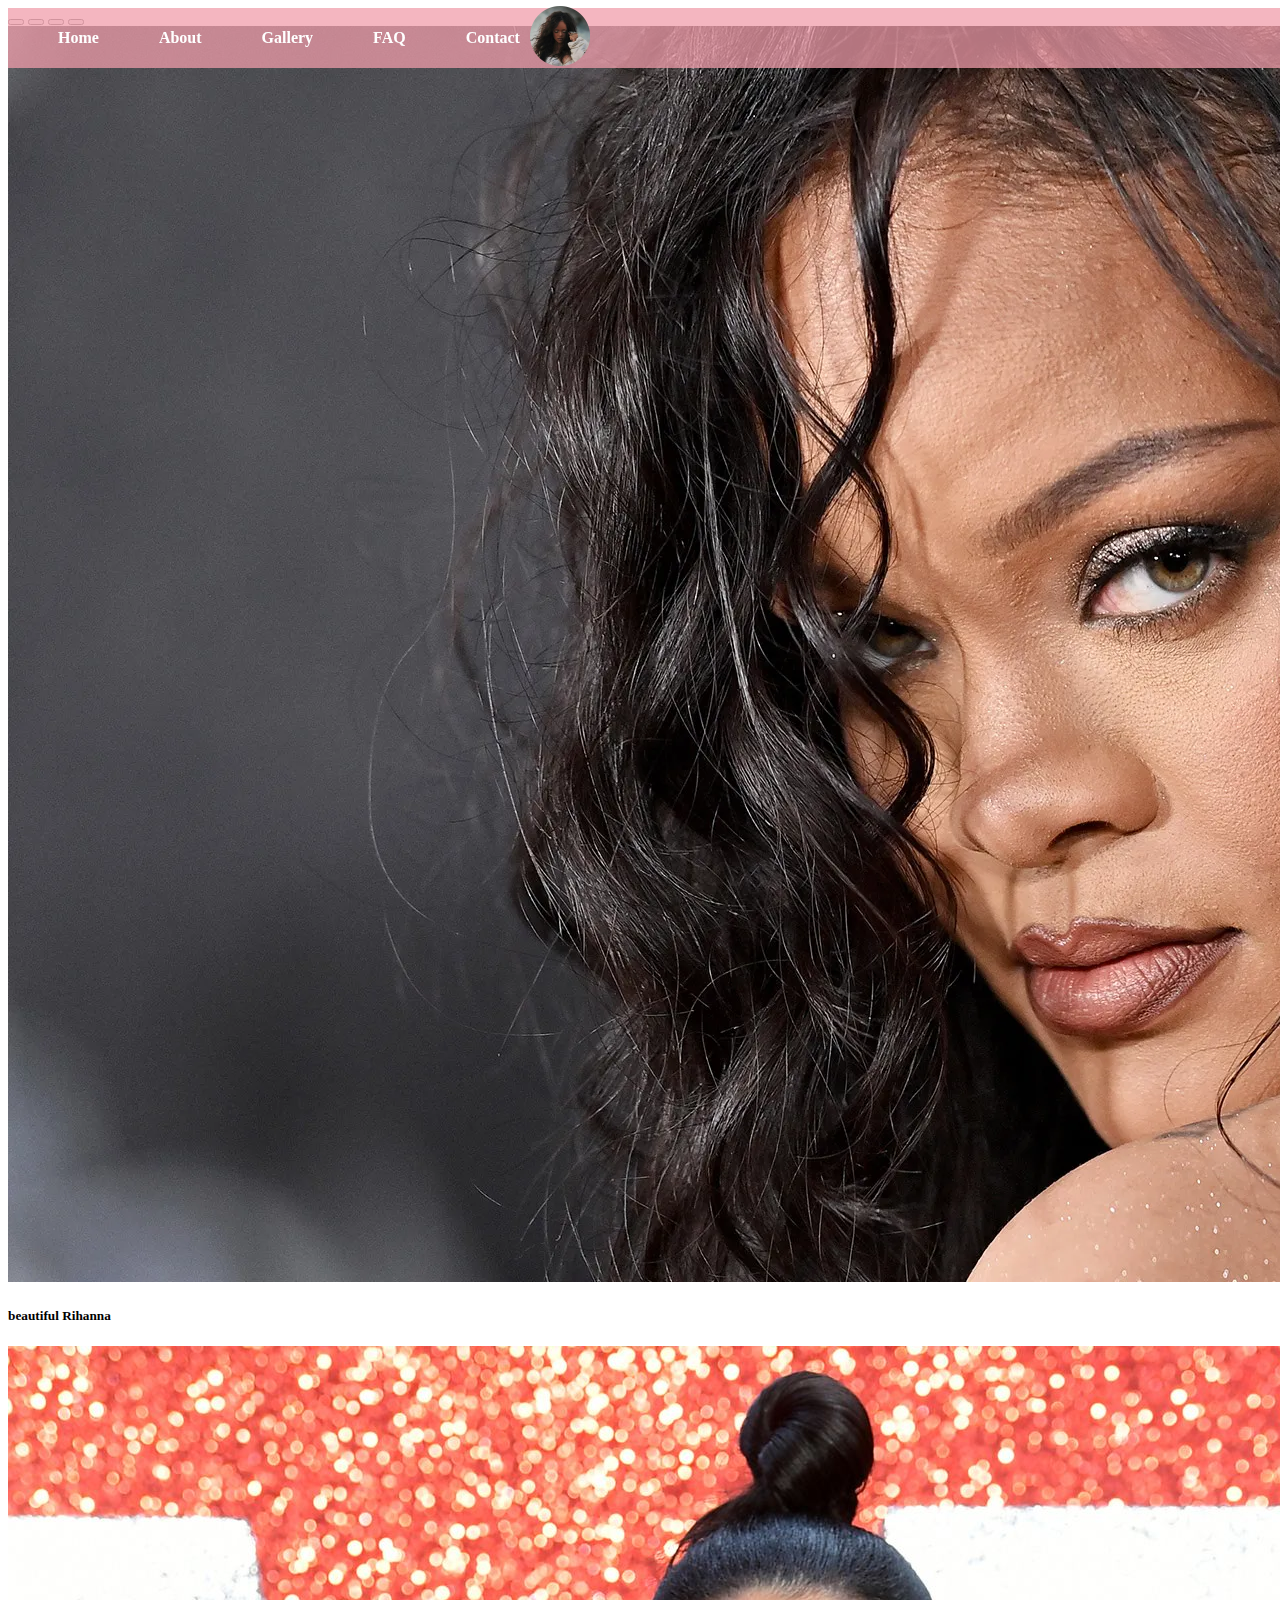
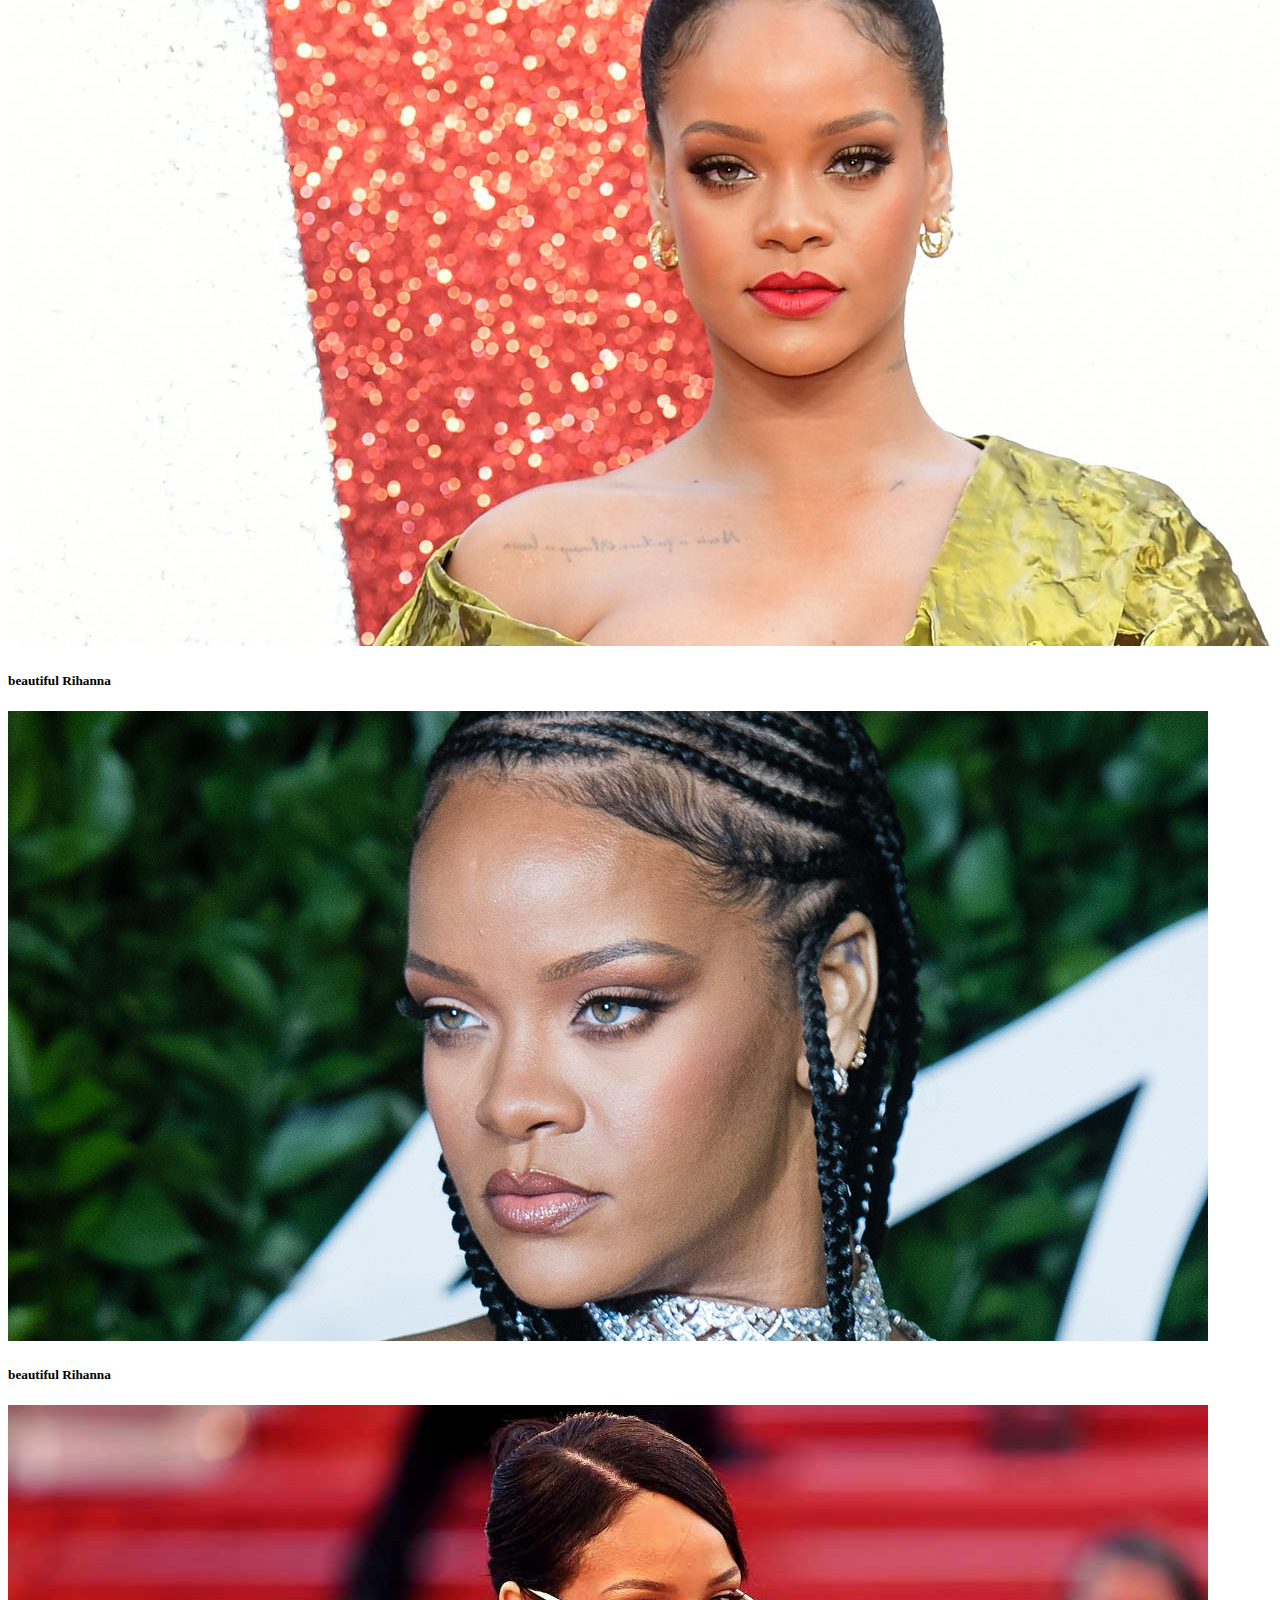
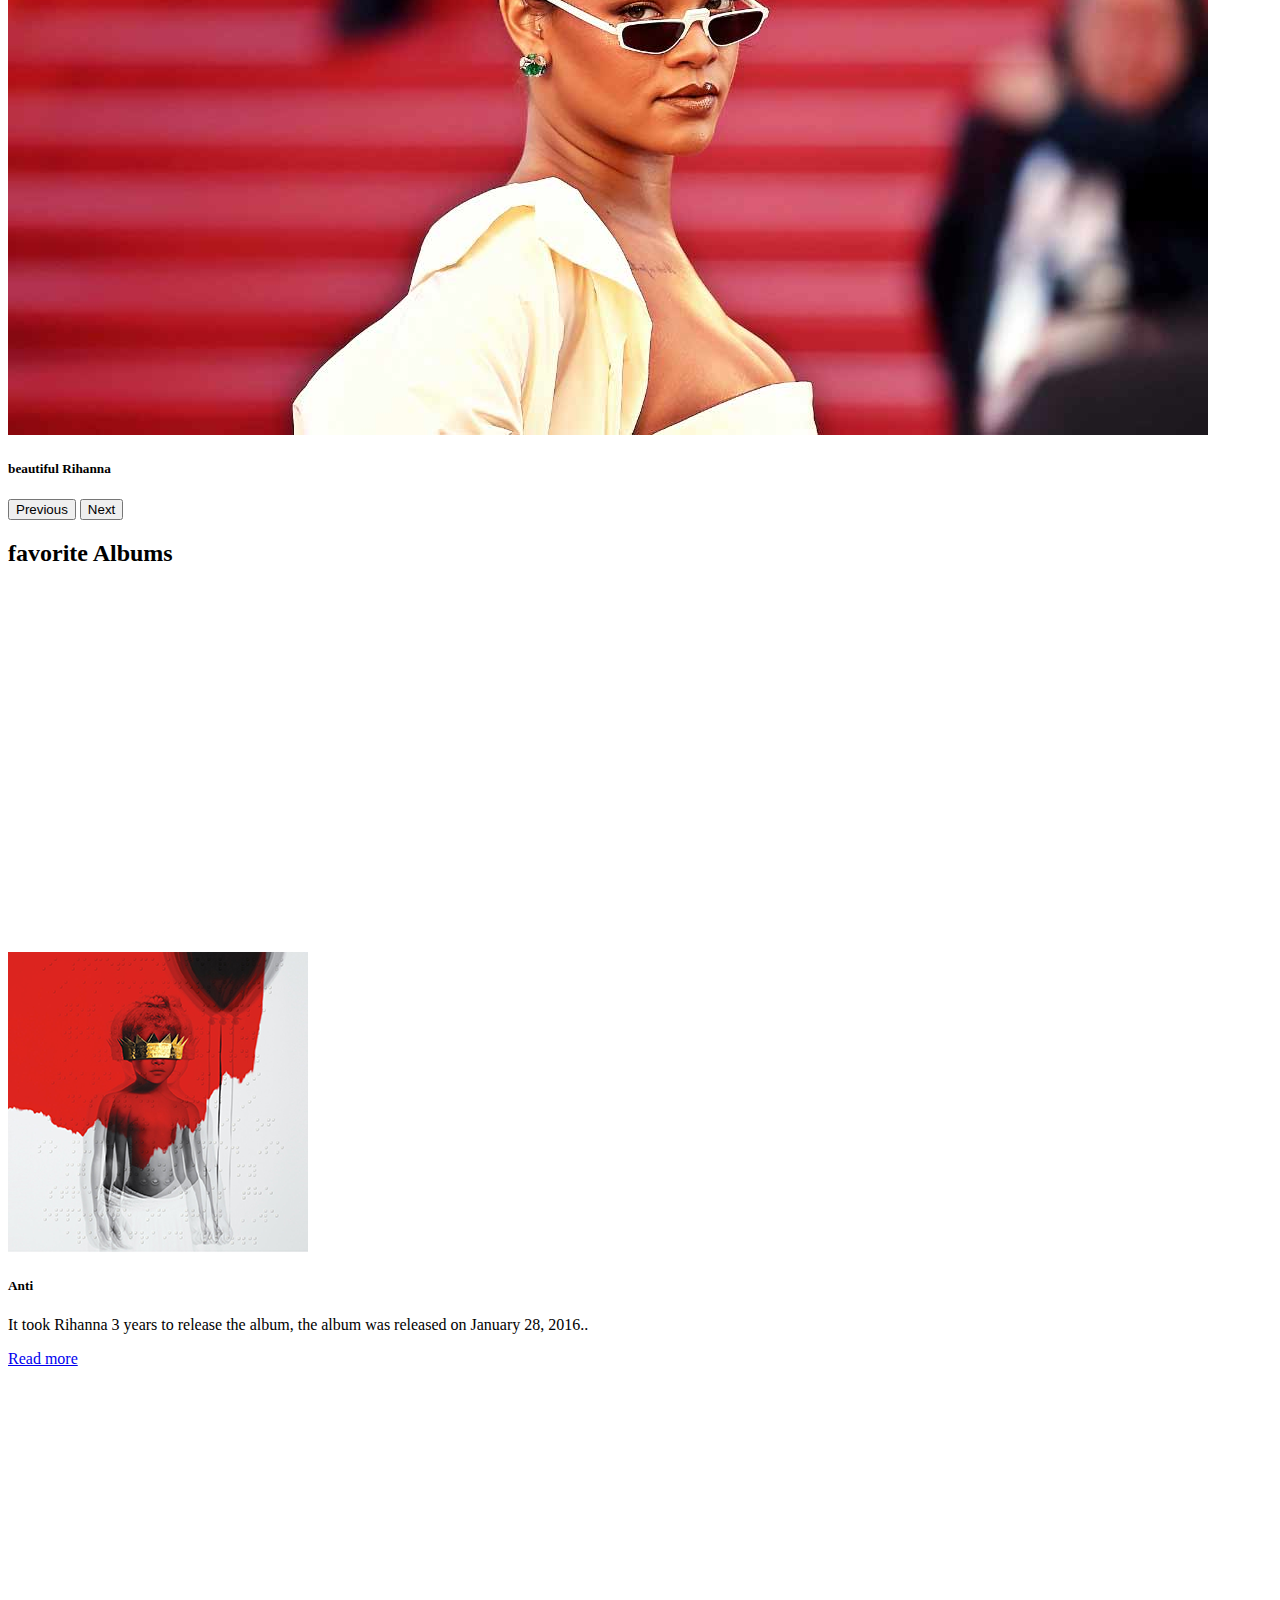
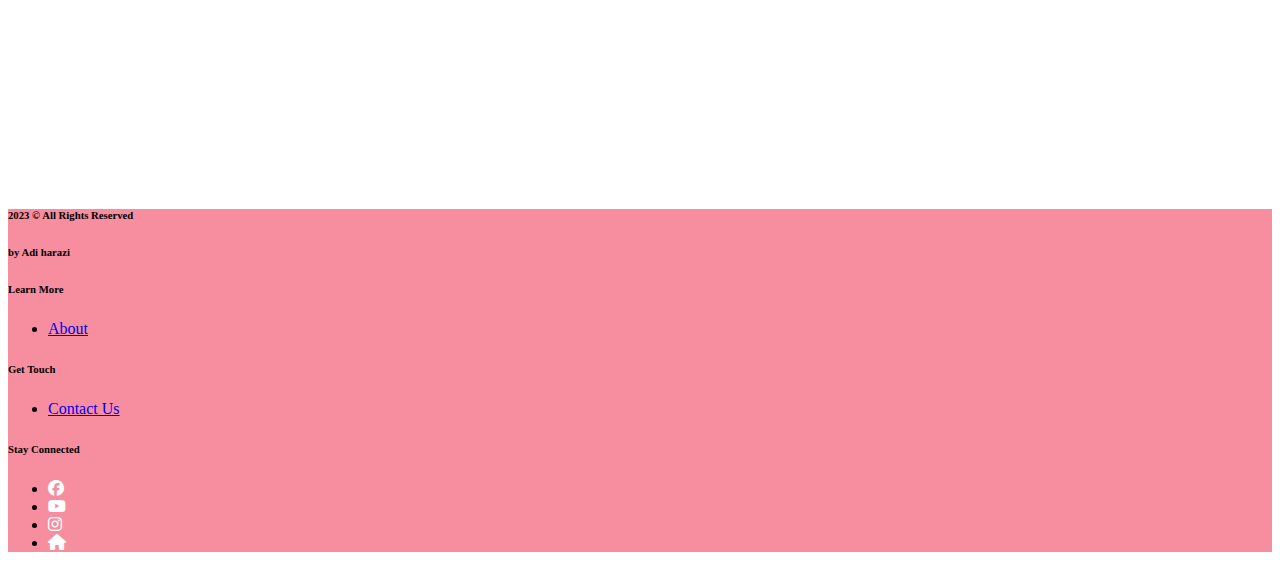
<file: Rihanna Project/רבע גמר/pages/index.html>
<!DOCTYPE html>
<html lang="en">

<head>
  <meta charset="UTF-8">
  <meta http-equiv="X-UA-Compatible" content="IE=edge">
  <meta name="viewport" content="width=device-width, initial-scale=1.0">
  <title>Document</title>
  <link href="https://unpkg.com/aos@2.3.1/dist/aos.css" rel="stylesheet">
  <link href="https://cdn.jsdelivr.net/npm/bootstrap@5.3.0-alpha1/dist/css/bootstrap.min.css" rel="stylesheet"
    integrity="sha384-GLhlTQ8iRABdZLl6O3oVMWSktQOp6b7In1Zl3/Jr59b6EGGoI1aFkw7cmDA6j6gD" crossorigin="anonymous">
  <link rel="stylesheet" href="https://cdnjs.cloudflare.com/ajax/libs/font-awesome/6.2.1/css/all.min.css">
<link rel="stylesheet" href="../styles/indexStyle.css">
</head>

<body>

  <header class="container-fluid fixed-top">

    <nav class="container">
      <div id="id_nav_show_hide" class="links ">
        <a href="../pages/index.html">Home</a>
        <a href="../pages/about.html">About</a>
        <a href="../pages/media.html">Gallery</a>
        <a href="../pages/faq.html">FAQ</a>
        <a href="../pages/contact.html">Contact</a>
      </div>
      <i id="burger_btn" class="fa fa-bars burger" aria-hidden="true"></i>
    </nav>


    <div class="position-absolute z-1 m-3">
      <img style="height: 60px;" src="../media/rihannalogo.webp" alt="">

    </div>

  </header>



  <div id="carouselExampleCaptions" class="carousel slide">
    <div class="carousel-indicators">
      <button type="button" data-bs-target="#carouselExampleCaptions" data-bs-slide-to="0" class="active"
        aria-current="true" aria-label="Slide 1"></button>
      <button type="button" data-bs-target="#carouselExampleCaptions" data-bs-slide-to="1"
        aria-label="Slide 2"></button>
      <button type="button" data-bs-target="#carouselExampleCaptions" data-bs-slide-to="2"
        aria-label="Slide 3"></button>
      <button type="button" data-bs-target="#carouselExampleCaptions" data-bs-slide-to="3"
        aria-label="Slide 3"></button>

    </div>
    <div class="carousel-inner">
      <div class="carousel-item active">
        <img src="../media/RihannaC4.webp" class="d-block w-100" alt="...">
        <div class="carousel-caption d-none d-md-block">
          <h5>beautiful Rihanna</h5>
        
        </div>
      </div>
      <div class="carousel-item">
        <img src="../media/RihannaC1.jpg" class="d-block w-100" alt="...">
        <div class="carousel-caption d-none d-md-block">
          <h5>beautiful Rihanna</h5>

        </div>
      </div>
      <div class="carousel-item">
        <img src="../media/RihannaC2.jpg" class="d-block w-100" alt="...">
        <div class="carousel-caption d-none d-md-block">
          <h5>beautiful Rihanna</h5>

        </div>
      </div>
      <div class="carousel-item">
        <img src="../media/RihannaC.jpg" class="d-block w-100" alt="...">
        <div class="carousel-caption d-none d-md-block">
          <h5>beautiful Rihanna</h5>

        </div>
      </div>
    </div>
    <button class="carousel-control-prev" type="button" data-bs-target="#carouselExampleCaptions" data-bs-slide="prev">
      <span class="carousel-control-prev-icon" aria-hidden="true"></span>
      <span class="visually-hidden">Previous</span>
    </button>
    <button class="carousel-control-next" type="button" data-bs-target="#carouselExampleCaptions" data-bs-slide="next">
      <span class="carousel-control-next-icon" aria-hidden="true"></span>
      <span class="visually-hidden">Next</span>
    </button>
  </div>



  <main class="container-fluid p-5">
    <div class="container">
      <div class="row justify-content-between">
        <h2 class="pb-4 mt-2 m-0">favorite Albums</h2>

        <div class="box box1 col-md-4 mb-5 aos-init aos-animate" data-aos="fade-up" data-aos-duration="700">
          <img src="../media/album.png" class="card-img-top  rounded-5 border border-danger-subtle border-3"
            alt="Pancakes">
          <div class="card-body">
            <h5 class=" card-title pt-3 mt-3 text-center">A Girl like Me</h5>
            <p class="card-text my-3 text-secondary lead">It is Rihanna's second album and was released on April 25,
              2006. It was released on 25.4 worldwide. 
            </p>
            <a target="_blank" href="https://en.wikipedia.org/wiki/A_Girl_like_Me_(Rihanna_album)">Read more</a>
          </div>
        </div>

        <div class="box box2 col-md-4 mb-5">
          <a href="https://en.wikipedia.org/wiki/A_Girl_like_Me_(Rihanna_album)" target="_blank">
            <img src="../media/RihannaALBUM.png"
              class="card-img-top card-img-top2 rounded-5 border border-danger-subtle border-3 " alt="">
          </a>
          <div class="card-body">
            <h5 class=" card-title pt-3 mt-3 text-center">Anti</h5>
            <p class="card-text my-3 text-secondary lead">It took Rihanna 3 years to release the album, the album was
              released on January 28, 2016..</p>
            <a target="_blank" href="https://en.wikipedia.org/wiki/Anti_(album)">Read
              more</a>
          </div>
        </div>
        <div class="box box3 col-md-4 mb-5 aos-init aos-animate" data-aos="fade-down" data-aos-duration="700">
          <img src="../media/album2.png" class="card-img-top  rounded-5 border border-danger-subtle border-3"
            alt="breakfast">
          <div class="card-body">
            <h5 class="card-title pt-3 mt-3 text-center">Good Girl Gone Bad: Reloaded</h5>
            <p class=" card-text my-3 text-secondary lead">Good Girl Gone Bad: Reloaded is a reissue of Rihanna's Good
              Girl Gone Bad album
              .The reissue was released on June 2, 2008..</p>
            <a target="_blank" href="https://en.wikipedia.org/wiki/Good_Girl_Gone_Bad:_Reloaded"> Read more</a>
          </div>
        </div>

      </div>
    </div>

  </main>

  <!-- card-title -->

  <div class="container-fluid p-0 fixed">
    <!-- Footer -->
    <footer class="text-center text-lg-start text-white" style="background-color:rgb(247, 142, 159);">

      <div class="container p-4 ">

        <section class="">

          <div class="row">

            <div class="col-lg-4 ">
              <h6 class="text-uppercase">2023 © All Rights Reserved</h6>
              <h6 class="text-uppercase">by Adi harazi</h6>

            </div>

            <div class="col-lg-2 ">
              <h6 class="text-uppercase">Learn More</h6>

              <ul class="list-unstyled mb-0">
                <li>
                  <a href="about.html" class="text-white">About</a>
                </li>

              </ul>
            </div>
            <div class="col-lg-4">

              <h6 class="text-uppercase">Get Touch</h6>

              <ul class="list-unstyled mb-0">
                <li>
                  <a href="contact.html" class="text-white">Contact Us</a>
                </li>
              </ul>
            </div>
            <div class="col-lg-2 ">
              <h6 class="text-uppercase">Stay Connected</h6>
              <ul class="list-unstyled mb-0 d-flex justify-content-between">
                <li>
                  <a href="https://he-il.facebook.com/" target="_blank"> <i class="fa-brands fa-facebook"
                      style="color:white;"></i></a>
                </li>
                <li>
                  <a href="https://www.youtube.com/channel/UC595sZdNNfObRCCAT3AUH1Q" target="_blank"><i
                      class="fa-brands fa-youtube" style="color: white;"></i></a>
                </li>
                <li>
                  <a href="https://www.instagram.com/accounts/login/" target="_blank"> <i class="fa-brands fa-instagram"
                      style="color:white;"></i></a>
                </li>
                <li>
                  <a href="index.html" target="_blank"><i class="fa-solid fa-house"
                      style="color: white;"></i></a>
                </li>

              </ul>
            </div>
          </div>

        </section>
      </div>

    </footer>

  </div>




  <script src="https://cdn.jsdelivr.net/npm/bootstrap@5.3.0-alpha1/dist/js/bootstrap.bundle.min.js"
    integrity="sha384-w76AqPfDkMBDXo30jS1Sgez6pr3x5MlQ1ZAGC+nuZB+EYdgRZgiwxhTBTkF7CXvN"
    crossorigin="anonymous"></script>

  <script src="https://unpkg.com/aos@2.3.1/dist/aos.js"></script>
  <script src="https://code.jquery.com/jquery-3.5.1.slim.min.js"
    integrity="sha384-DfXdz2htPH0lsSSs5nCTpuj/zy4C+OGpamoFVy38MVBnE+IbbVYUew+OrCXaRkfj"
    crossorigin="anonymous"></script>
  <script>
    AOS.init();
  </script>
  <script src="burger.js"></script>
</body>

</html>
</file>
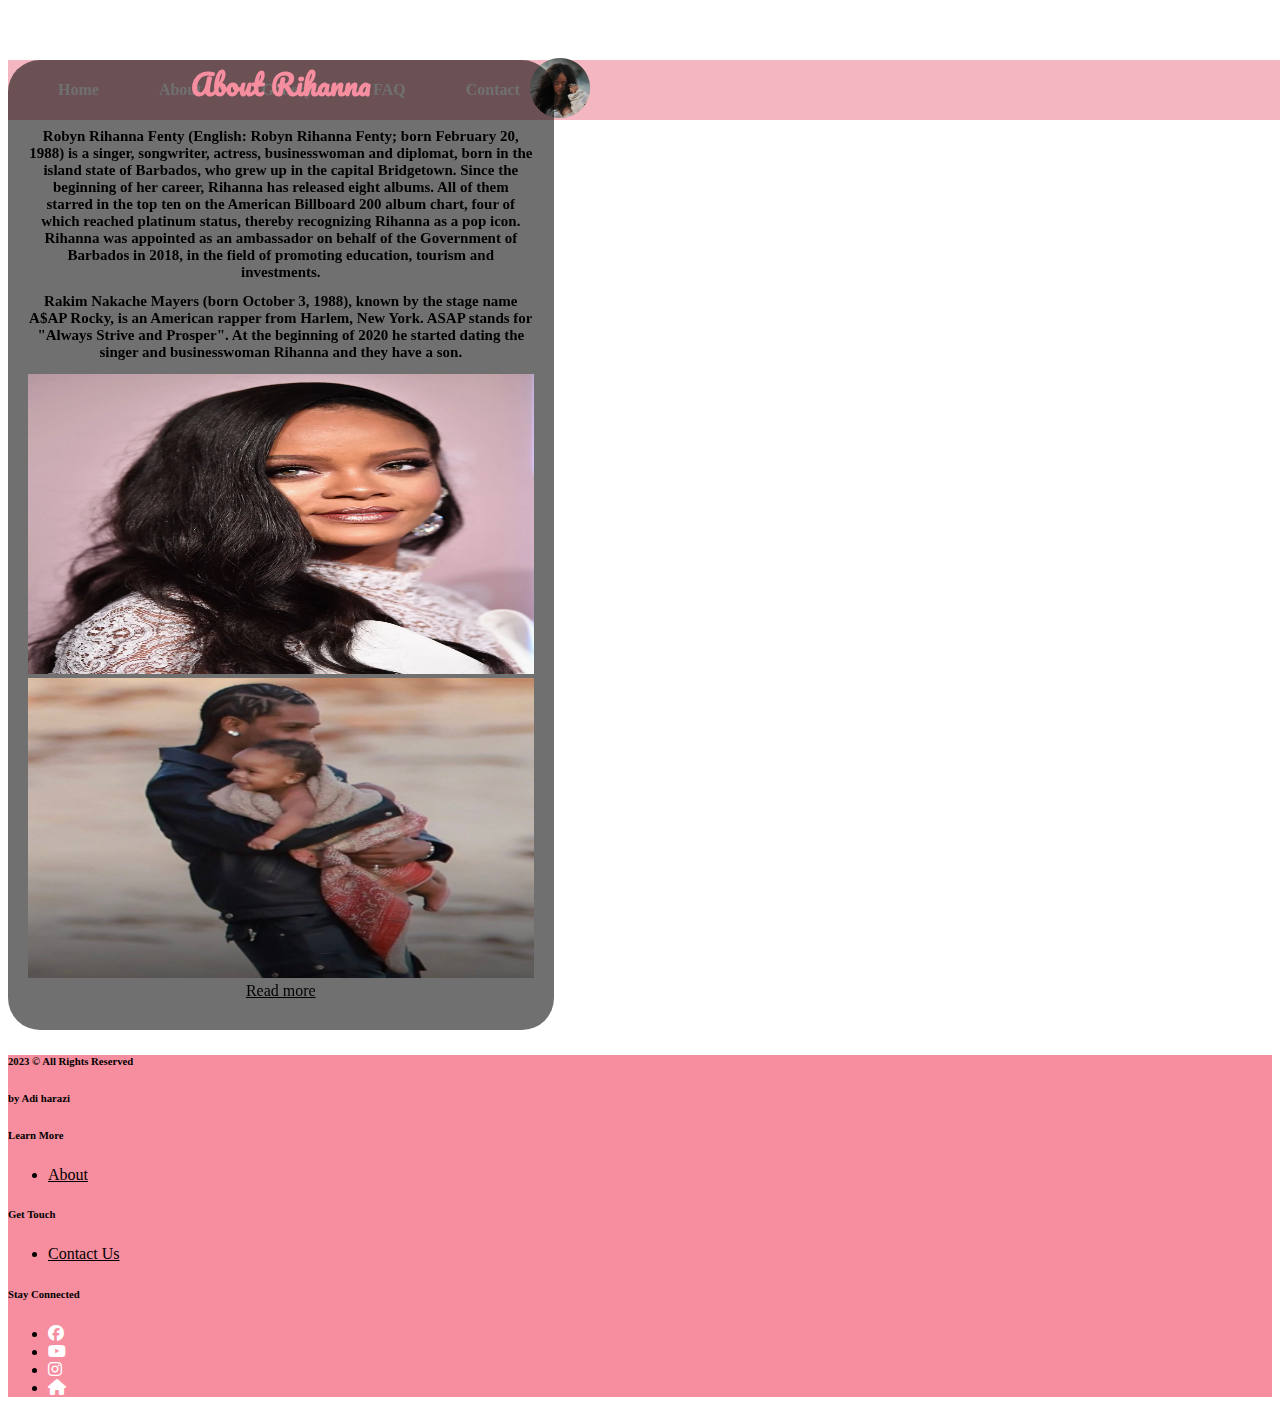
<file: Rihanna Project/רבע גמר/pages/about.html>
<!DOCTYPE html>
<html lang="en">

<head>
    <meta charset="UTF-8">
    <meta http-equiv="X-UA-Compatible" content="IE=edge">
    <meta name="viewport" content="width=device-width, initial-scale=1.0">
    <title>Document</title>
    <link rel="preconnect" href="https://fonts.googleapis.com">
    <link rel="preconnect" href="https://fonts.gstatic.com" crossorigin>
    <link href="https://fonts.googleapis.com/css2?family=Pacifico&display=swap" rel="stylesheet">
    <link rel="stylesheet" href="https://cdnjs.cloudflare.com/ajax/libs/font-awesome/6.2.1/css/all.min.css    ">
    <link href="https://cdn.jsdelivr.net/npm/bootstrap@5.3.0-alpha1/dist/css/bootstrap.min.css" rel="stylesheet"
        integrity="sha384-GLhlTQ8iRABdZLl6O3oVMWSktQOp6b7In1Zl3/Jr59b6EGGoI1aFkw7cmDA6j6gD" crossorigin="anonymous">
    <link rel="preconnect" href="https://fonts.googleapis.com">
    <link rel="preconnect" href="https://fonts.gstatic.com" crossorigin>
    <link href="https://fonts.googleapis.com/css2?family=Pacifico&display=swap" rel="stylesheet">
   
    <link rel="stylesheet" href="../styles/aboutStyle.css">

</head>

<body>


    <header class="container-fluid fixed-top">

        <nav class="container">
            <div id="id_nav_show_hide " class="links ">
                <a href="index.html">Home</a>
                <a href="../pages/about.html">About</a>
                <a href="../pages/media.html">Gallery</a>
                <a href="../pages/faq.html">FAQ</a>
                <a href="../pages/contact.html">Contact</a>
            </div>
            <i id="burger_btn" class="fa fa-bars burger" aria-hidden="true"></i>
        </nav>


        <div class="position-absolute z-1 m-3">
            <img style="height: 60px;" src="../media/rihannalogo.webp" alt="">

        </div>

    </header>

    <body>


        <div class="strip container-fluid p-5 ">
            <div class="container aos-init aos-animate border border-danger-subtle border-3">
                <h1 class="pb-3 mt-3 m-0">About Rihanna</h1>
                <div class="box col-md-6 col-12 p-md-12 text-center d-flex align-items-center">
                </div>
                <h2>Robyn Rihanna Fenty (English: Robyn Rihanna Fenty; born February 20, 1988) is a singer, songwriter,
                    actress, businesswoman and diplomat, born in the island state of Barbados, who grew up in the
                    capital Bridgetown.
                    Since the beginning of her career, Rihanna has released eight albums. All of them starred in the top
                    ten on the American Billboard 200 album chart, four of which reached platinum status, thereby
                    recognizing Rihanna as a pop icon.
                    Rihanna was appointed as an ambassador on behalf of the Government of Barbados in 2018, in the field
                    of promoting education, tourism and investments.</h2>
                <h2>Rakim Nakache Mayers (born October 3, 1988), known by the stage name A$AP Rocky, is an American
                    rapper from Harlem, New York.
                    ASAP stands for "Always Strive and Prosper".
                    At the beginning of 2020 he started dating the singer and businesswoman Rihanna and they have a son.
                </h2>
                <div class="row">
                    <div class="box2 col-md-6 col-12 d-flex ">

                        <img src="../media/Rihannaabout.webp" alt="" height="300px" width="100%" class="rounded-5">
                    </div>

                    <div class="box2 col-md-6 col-12 d-flex ">
                        <img src="../media/rihannaabout3.jpg" alt="" height="300px" width="100%" class="rounded-5">
                    </div>
                </div>
                <a target="_blank" href="https://en.wikipedia.org/wiki/Rihanna"> Read more</a>
            </div>
        </div>




        <div class="container-fluid p-0 fixed">
            <!-- Footer -->
            <footer class="text-center text-lg-start text-white" style="background-color:rgb(247, 142, 159);">

                <div class="container p-4 ">
                    <section class="">

                        <div class="row">

                            <div class="col-lg-4 mb-md-0">
                                <h6 class="text-uppercase">2023 © All Rights Reserved</h6>
                                <h6 class="text-uppercase">by Adi harazi</h6>

                            </div>

                            <div class="col-lg-2 mb-md-0">
                                <h6 class="text-uppercase">Learn More</h6>

                                <ul class="list-unstyled mb-0">
                                    <li>
                                        <a href="about.html" class="text-white">About</a>
                                    </li>
                                </ul>
                            </div>

                            <div class="col-lg-4 mb-md-0">
                                <h6 class="text-uppercase">Get Touch</h6>

                                <ul class="list-unstyled mb-0">
                                    <li>
                                        <a href="contact.html" class="text-white">Contact Us</a>
                                    </li>
                                </ul>
                            </div>

                            <div class="col-lg-2 mb-md-0 ">
                                <h6 class="text-uppercase">Stay Connected</h6>
                                <ul class="list-unstyled mb-0 d-flex justify-content-between">
                                    <li>
                                        <a href="https://he-il.facebook.com/" target="_blank"> <i
                                                class="fa-brands fa-facebook" style="color:white;"></i></a>
                                    </li>
                                    <li>
                                        <a href="https://www.youtube.com/channel/UC595sZdNNfObRCCAT3AUH1Q"
                                            target="_blank"><i class="fa-brands fa-youtube"
                                                style="color: white;"></i></a>
                                    </li>
                                    <li>
                                        <a href="https://www.instagram.com/accounts/login/" target="_blank"> <i
                                                class="fa-brands fa-instagram" style="color:white;"></i></a>
                                    </li>
                                    <li>
                                        <a href="index.html" target="_blank"><i class="fa-solid fa-house"
                                                style="color: white;"></i></a>
                                    </li>

                                </ul>
                            </div>
                        </div>

                    </section>


                </div>

            </footer>
        </div>

    </body>
    <script src="https://cdn.jsdelivr.net/npm/bootstrap@5.3.0-alpha1/dist/js/bootstrap.bundle.min.js"
        integrity="sha384-w76AqPfDkMBDXo30jS1Sgez6pr3x5MlQ1ZAGC+nuZB+EYdgRZgiwxhTBTkF7CXvN"
        crossorigin="anonymous"></script>
    </script>
    <script src="burger.js"></script>
  </body>


</html>
</file>
<file: Rihanna Project/רבע גמר/styles/indexStyle.css>
header {
  height: 60px;
  display: flex;
  align-items: center;
  background: rgba(240, 157, 171, 0.747);
  /* margin-top: 0; */
  position: fixed;
  width: 100%;
  opacity: 300px;
}

header nav .links {
  width: 50%;
  display: flex;
  justify-content: space-between;
}

header nav .links a {
  color: white;
  text-decoration: none;
  font-weight: bold;
  padding: 5px 10px;
  border-radius: 10px;
  margin-left: 40px;
}

header nav .links a:hover {
  background: white;
  color: rgb(240, 157, 171);
  transform: scale(1.05);
}

header nav .burger {
  display: none;
}

/* Large devices (desktops, less than 1200px) */

@media (max-width: 1199.98px) {
}

/* Medium devices (tablets, less than 992px) */

@media (max-width: 991.98px) {
  header nav .links {
    width: 60%;
  }
}

/* Small devices (landscape phones, less than 768px) */

@media (max-width: 767.98px) {
  header nav {
    max-width: 100% !important;
  }
  header nav .links {
    width: 100%;
    display: none;
    flex-direction: column;
    position: absolute;
    top: 60px;
    text-align: center;
  }
  header nav .links a {
    padding: 14px 0;
    border-radius: 0;
    border-top: 1px solid white;
  }
  header nav .links a:hover {
    transform: scale(1.2);
  }
  header nav .burger {
    display: block;
    color: white;
    font-size: 30px;
    cursor: pointer;
  } 
}
  
  /* footer a {
    font-size: 15px;
  }
  
  h2 {
    font-family: "Pacifico", cursive;
  }
   */
</file>
<file: Rihanna Project/רבע גמר/styles/aboutStyle.css>
/* body{
  background-color: #2f2e2e !important;
} */

header {
  height: 60px;
  display: flex;
  align-items: center;
  background: rgba(240, 157, 171, 0.747);
  /* margin-top: 0; */
  position: fixed;
  width: 100%;
  opacity: 300px;
}

header nav .links {
  width: 50%;
  display: flex;
  justify-content: space-between;
}

header nav .links a {
  color: white;
  text-decoration: none;
  font-weight: bold;
  padding: 5px 10px;
  border-radius: 10px;
  margin-left: 40px;
}

header nav .links a:hover {
  background: white;
  color: rgb(240, 157, 171);
  transform: scale(1.05);
}

header nav .burger {
  display: none;
}

/* Large devices (desktops, less than 1200px) */

@media (max-width: 1199.98px) {
}

/* Medium devices (tablets, less than 992px) */

@media (max-width: 991.98px) {
  header nav .links {
    width: 60%;
  }
}

/* Small devices (landscape phones, less than 768px) */

@media (max-width: 767.98px) {
  header nav {
    max-width: 100% !important;
  }
  header nav .links {
    width: 100%;
    display: none;
    flex-direction: column;
    position: absolute;
    top: 60px;
    text-align: center;
  }
  header nav .links a {
    padding: 14px 0;
    border-radius: 0;
    border-top: 1px solid white;
  }
  header nav .links a:hover {
    transform: scale(1.2);
  }
  header nav .burger {
    display: block;
    color: white;
    font-size: 30px;
    cursor: pointer;
  } 
}

h1 {
  font-family: "Pacifico", cursive;
  font-size: 28px;
  color: rgb(247, 142, 159);
}

h2 {
  font-size: 15px;
}

.strip .container {
  height: auto;
  width: 40%;
  background: rgba(0, 0, 0, 0.562);
  margin-top: 60px;
  padding: 0 20px 30px 20px;
  border-radius: 32px;
  position: relative;
  align-items: center;
  justify-content: center;
  text-align: center;
}

a {
  color: black;
}
</file>
